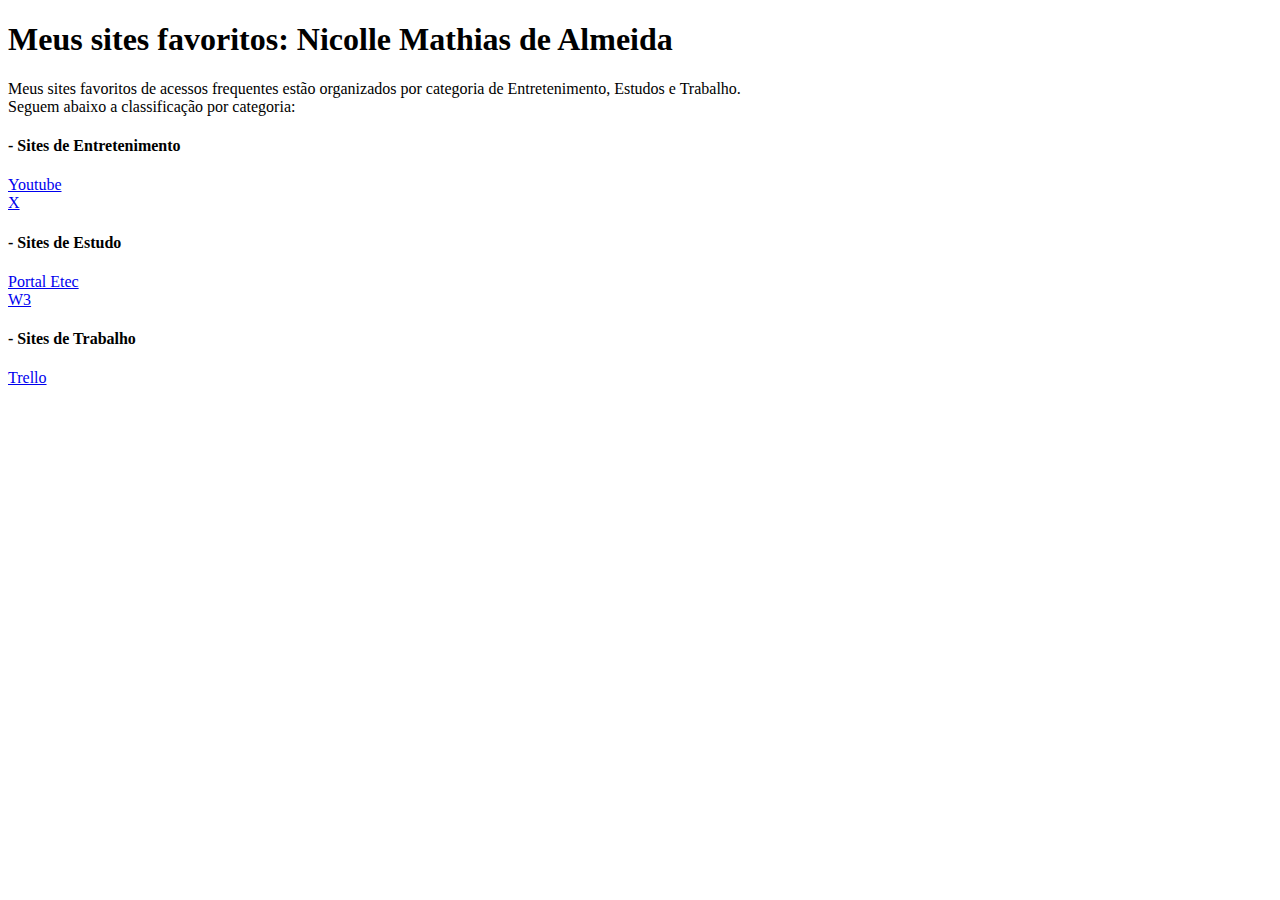
<file: agenda 11/nicolleMathiasDeAlmeida_Ag11_DSI.html>
<!DOCTYPE html>
<html>
<head>
<title>Meus Sites Favoritos</title>
</head>
<body>
<h1>Meus sites favoritos: Nicolle Mathias de Almeida</h1>

Meus sites favoritos de acessos frequentes estão organizados por categoria de Entretenimento, Estudos e Trabalho.
<br>
Seguem abaixo a classificação por categoria:
<p></p>
<h4>- Sites de Entretenimento</h4>
<a href="https://www.youtube.com/" target="_blank">Youtube</a><br>
<a href="https://twitter.com/" target="_blank">X</a><p>
<h4>- Sites de Estudo </h4>
<a href="https://eadtec.cps.sp.gov.br/" target="_blank">Portal Etec</a><br>
<a href="https://www.w3schools.com/" target="_blank">W3</a><p>
<h4>- Sites de Trabalho </h4>
<a href="https://trello.com/" target="_blank">Trello</a>

</body>
</html>
</file>
